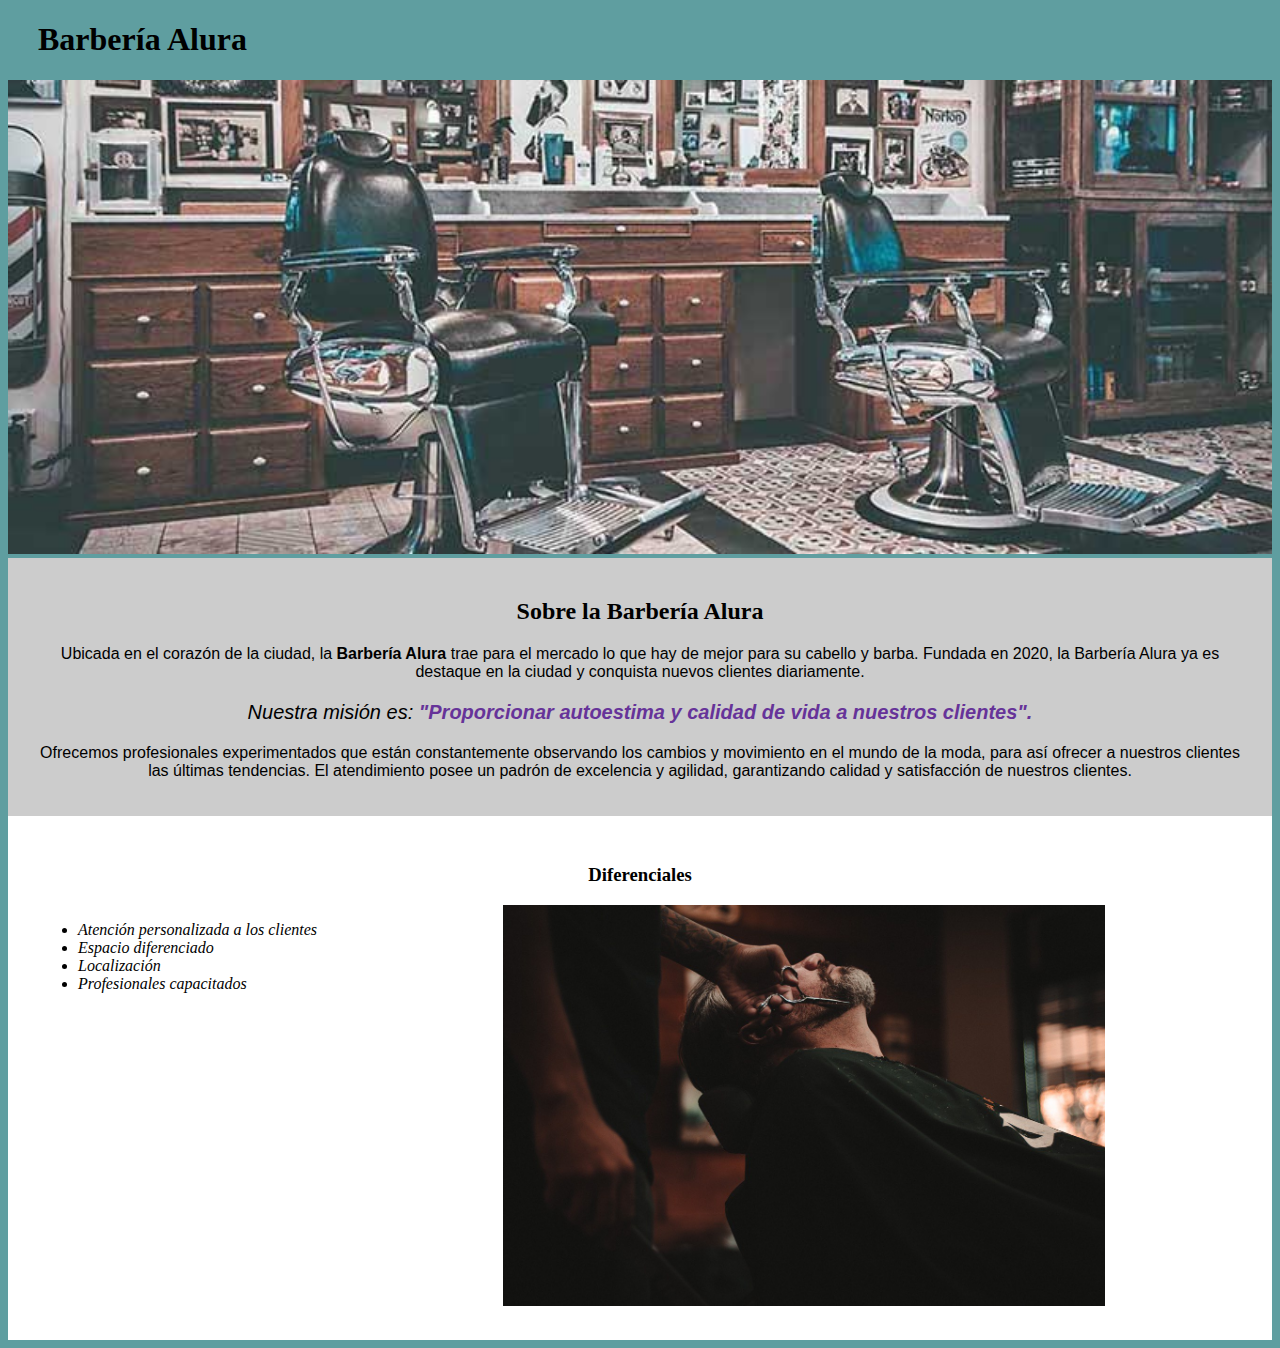
<file: index.html>
<!DOCTYPE html> <!--Pasar informaciones para el navegador sobre cuál versión de HTML estamos usando-->

<html lang="es">
    <head>
        <meta charset="UTF-8"> <!--Para leer correctamente caracteres especiales, como acentos-->

        <title>Barbería Alura</title>

        <link rel="stylesheet" href="style-home.css">

    </head>
    <!-- se acostumbra estructurar el HTML colocando las informaciones que queremos pasar para el navegador en el head y las etiquetas de contenido en el body -->    
    <body>

        <header>
            <h1 class="tituloPrincipal">Barbería Alura</h1>
        </header>

        <img id="banner" src="banner.jpg">
        <!--CSS inline: adicionar estilos CSS en la misma línea donde tenemos nuestra etiqueta HTML.-->

        <div class="principal">

            <h2 class="tituloCentralizado">Sobre la Barbería Alura</h2>

            <p>Ubicada en el corazón de la ciudad, la <strong>Barbería Alura</strong> trae para el mercado lo que hay de mejor para su cabello y barba. Fundada en 2020, la Barbería Alura ya es destaque en la ciudad y conquista nuevos clientes diariamente.</p>  
        
            <p id="mision"><em>Nuestra misión es: <strong>"Proporcionar autoestima y calidad de vida a nuestros clientes".</strong></em></p>
        
            <p>Ofrecemos profesionales experimentados que están constantemente observando los cambios y movimiento en el mundo de la moda, para así ofrecer a nuestros clientes las últimas tendencias. El atendimiento posee un padrón de excelencia y agilidad, garantizando calidad y satisfacción de nuestros clientes. </p> 


        </div>
        
        <div class="diferenciales">
            <h3 class="tituloCentralizado">Diferenciales</h3>
            <ul>
                <li class="items">Atención personalizada a los clientes</li>
                <li class="items">Espacio diferenciado</li>
                <li class="items">Localización</li>
                <li class="items">Profesionales capacitados</li>
            </ul>

            <img src="diferenciales.jpg" class="imagenDiferenciales">
        </div>

    </body>
    

</html>
</file>
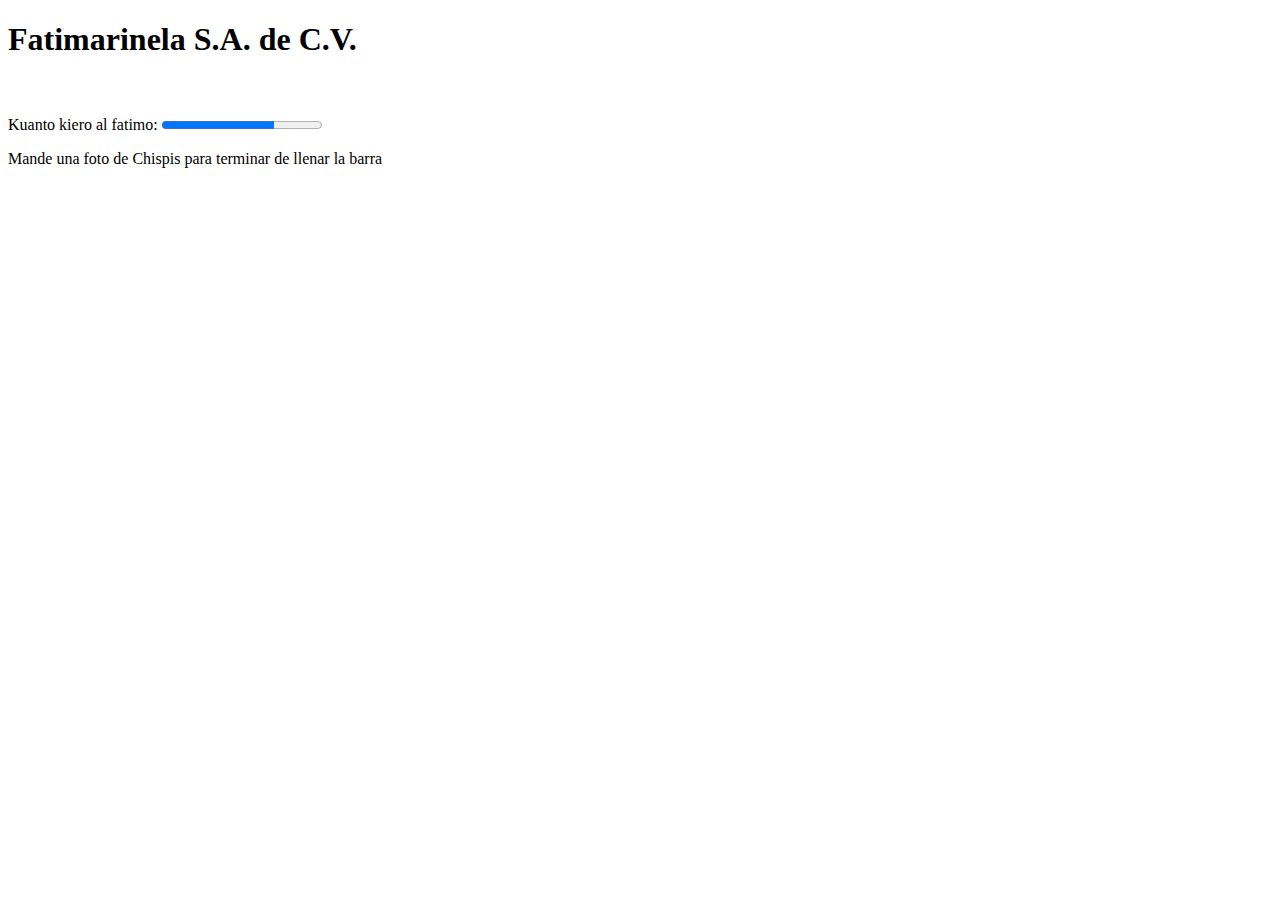
<file: fatimarinela.html>
<!DOCTYPE html>
<html lang="es">
<head>
	<meta charset="UTF-8">
	<title>Fatimarinela S.A. de C.V.</title>
	<link rel="stylesheet" href="https://use.fontawesome.com/releases/v5.3.1/css/all.css" integrity="sha384-mzrmE5qonljUremFsqc01SB46JvROS7bZs3IO2EmfFsd15uHvIt+Y8vEf7N7fWAU" crossorigin="anonymous">
	</head>
<body>
	<main>
		<h1>Fatimarinela S.A. de C.V.</h1>
		<i class="fas fa-paw fa-10x"></i> 
		<br>
		<br>
		<label for="file">Kuanto kiero al fatimo:</label>

		<progress id="file" max="100" value="70"> 70% </progress>
		<p>Mande una foto de Chispis para terminar de llenar la barra</p>
	</main>
	
</body>
</html>
</file>
<file: style-home.css>
/*Respetar la estructura del documento html*/
body{
    background: cadetblue;
}

.tituloPrincipal{
    padding-left: 30px;
}

img{
    box-align: center;
    width: 100%;
}

.principal{
    background: #CCCCCC;
    padding: 20px; /*espaciamiento interno*/
}

.tituloCentralizado{
    text-align: center;
}
 
p{
    text-align: center;
    font-family:'Trebuchet MS', 'Lucida Sans Unicode', 'Lucida Grande', 'Lucida Sans', Arial, sans-serif;
}

em strong{ /*combinación de etiquetas*/
    color: rebeccapurple;
}

#mision{
    font-size: 20px;
}

.diferenciales{
    background: #FFFFFF;
    padding: 30px;
}


.items{
    font-style: italic;
}

ul{
    display: inline-block; /*ocupa sólo el espacio de su contenido, no la línea completa*/
    vertical-align: top;
    width: 20%;
    margin-right: 15%;
}

.imagenDiferenciales{
    width: 50%;
}
</file>
